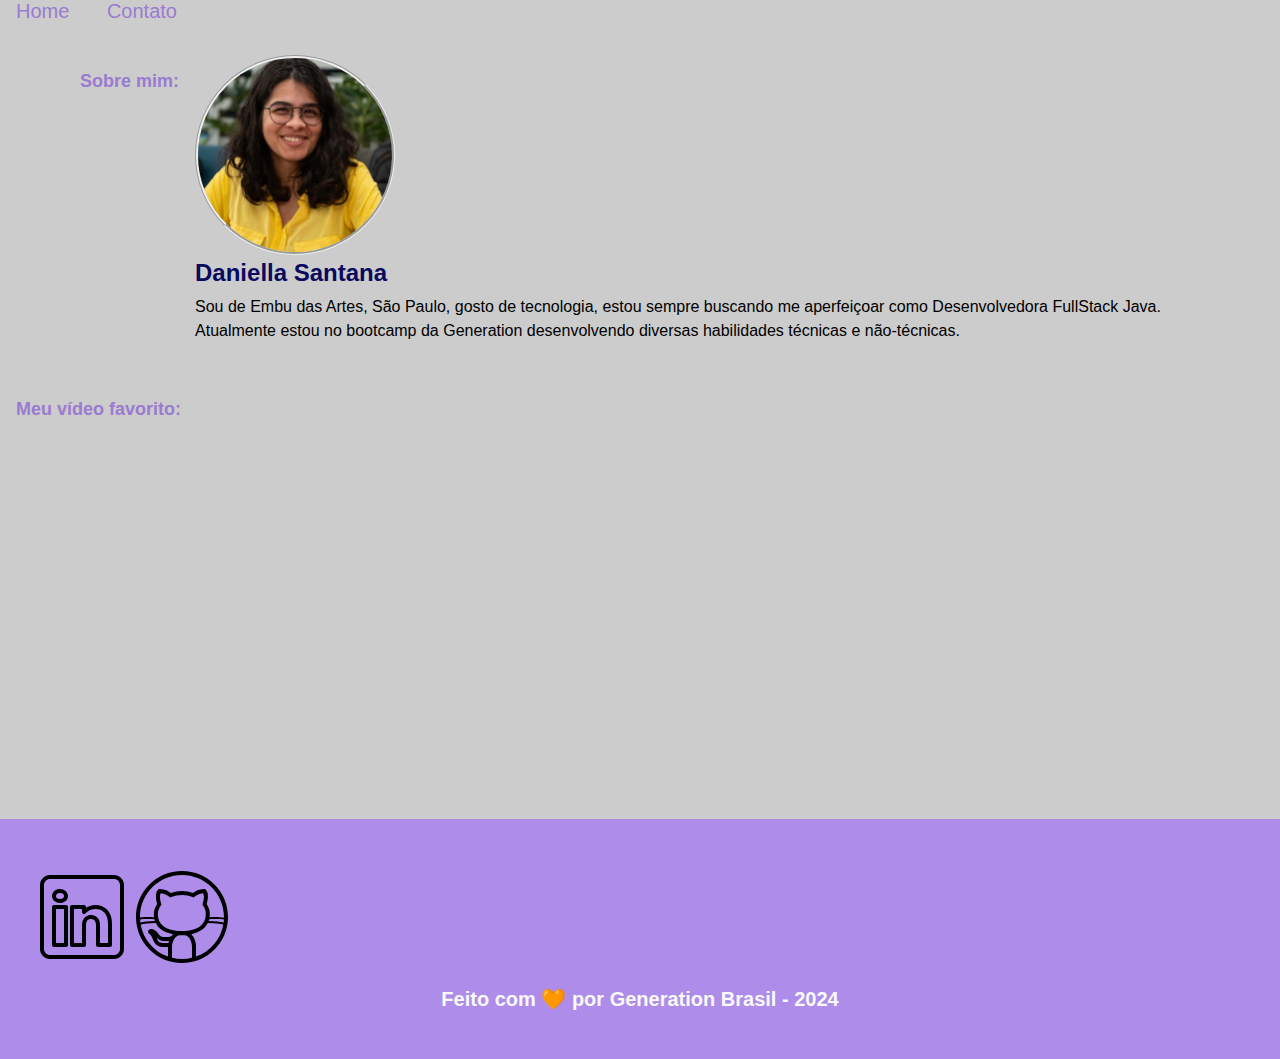
<file: index.html>
<!DOCTYPE html>
<html lang="pt-br">
<head>
    <meta charset="UTF-8">
    <meta name="viewport" content="width=device-width, initial-scale=1.0">
    <meta name="description" content="Projeto Portfólio">
    <meta name="author" content="Generation Brasil">
    <meta name="keywords" content="HTML, CSS, JavaScript">
    <link rel="icon" type="image/svg" href="./assets/img/favicon.svg" />
    <link rel="stylesheet" href="./index.css">
    <title>Meu Perfil</title>
</head>
<body>
    <!--Cabeçalho da página-->
    <header >
            <!-- Conteudo do Menu da Página (header) -->
            <div id="menu">
                 <!-- Menu da Página -->
                 <nav>

                    <!-- Marcadores não ordenados + links -->
                    <ul id="menu">
                        <li>
                            <a href="index.html"> Home </a>
                        </li>
                        <li>
                            <a href="contato.html"> Contato </a>
                        </li>
                    </ul>

                </nav>

            </div>
    </div>

    </header>

    <!--Seção Principal (main) -->
    <main>
        <!-- Seção Sobre você -->
			 <section id="about">
                <h2>Sobre mim:</h2>
                <!--Conteúdo da Seção-->
                <div id="conteudo">
                    <img id="profile" src="./assets/img/eu.jpg"
                        alt="Foto do criador desse conteudo"/>


                    <div id="titulo">
                        <h1>Daniella Santana</h1>
                    </div>
                       
                    <article id="texto_profile">
                        <p>Sou de Embu das Artes, São Paulo, gosto de tecnologia,
                            estou sempre buscando me aperfeiçoar
                            como Desenvolvedora FullStack Java. <br>
                            Atualmente estou no bootcamp da Generation desenvolvendo diversas habilidades
                            técnicas e não-técnicas. 

                        </p>
                            
                    </article>
                </div>

			 </section>
			 <h2>Meu vídeo favorito:</h2>
			 <!-- Seção contendo um vídeo de sua preferência -->
			 <section id="video">
                <div class="youtube">
					<iframe
						width="560"
						height="315"
						src="https://www.youtube.com/embed/Z3_mtwMMuGI?si=F1QiiDYSfsPG3nF0"
						frameborder="0"
						allow="accelerometer; autoplay; encrypted-media; gyroscope; picture-in-picture"
						allowfullscreen
					></iframe>
	 
			 </section>

    </main>

    <!--Rodapé da página-->
    <footer>
        <!-- Seção de Contato - Redes Sociais-->
        <section id="redes_sociais">

            <a href="https://www.linkedin.com/in/adaniellasantana/">
                <img src="assets/img/linkedin.svg" alt="LinkedIn" />
            </a>
            <a href="https://github.com/adanisantana">
                <img src="assets/img/github.svg" alt="Github" />
            </a>

    </section>
            <h3>Feito com 🧡 por Generation Brasil - 2024</h3>
    </footer>
    <script src="assets/js/script.js"></script>
    
</body>
</html>
</file>
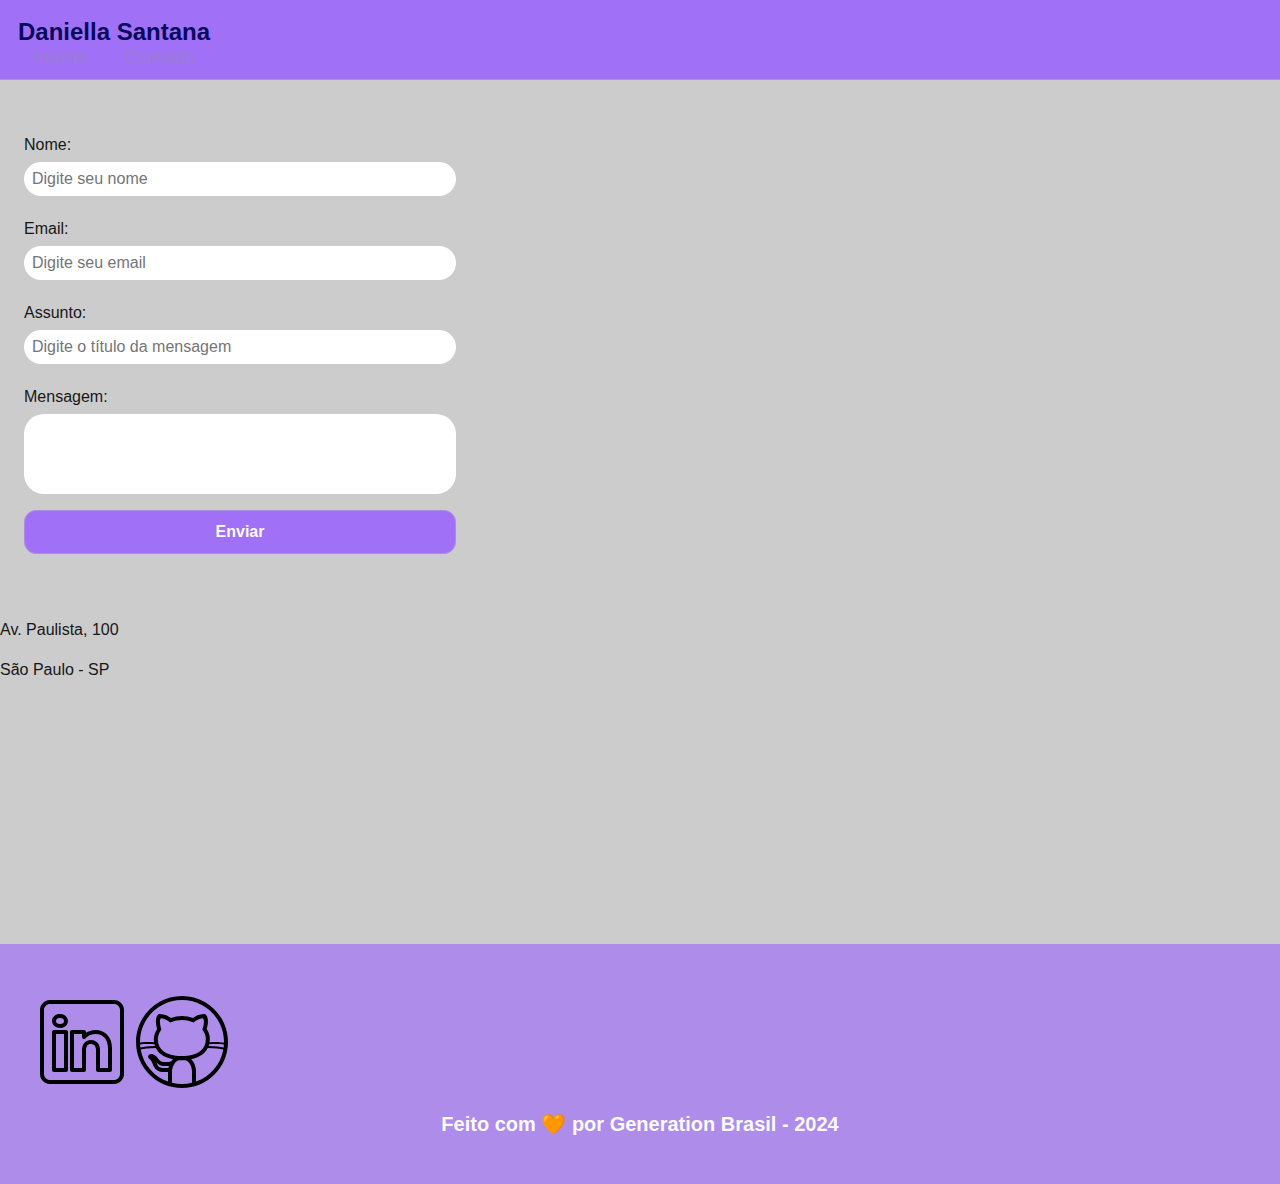
<file: contato.html>
<!DOCTYPE html>
<html lang="pt-br">
	<head>
		<meta charset="UTF-8">
		<meta name="viewport" content="width=device-width, initial-scale=1.0">
		<meta name="description" content="Projeto Portfólio">
		<meta name="author" content="Generation Brasil">
		<meta name="keywords" content="HTML, CSS, JavaScript">
		<link rel="stylesheet" href="./index.css">
		<title>Meu Perfil</title>
	</head>
	<body>
		<!-- Cabeçalho da Página (header) -->
		<header>
			<!-- Div Conteudo do Cabeçalho -->
			<div id="header_content">
				<!-- Titulo do Cabeçalho -->
				<div id="titulo">
					<!-- Seu nome -->
					<h1>Daniella Santana</h1>
				</div>

				<!-- Conteudo do Menu da Página (header) -->
				<div id="menu">
					<!-- Menu da Página -->
					<nav>
						<!-- Marcadores não ordenados + links -->
						<ul id="menu">
							<li>
								<a href="index.html"> Home </a>
							</li>
							<li>
								<a href="contato.html"> Contato </a>
							</li>
						</ul>
					</nav>
				</div>
			</div>
		</header>

		<!-- Seção Principal da Página (main) -->
		<main>

			 <!-- Seção Formulário de Contato e Redes Sociais -->
             <section id="contact">

                <!-- Seção do Formulário -->
                <form action="#" method="submit" id="formulario">
                    <label for="nome">Nome: </label>
					<input
						id="name"
						type="text"
						name="name"
						placeholder="Digite seu nome"
						required
					/>
					<span id="txtNome"></span>

					<label for="email">Email: </label>
					<input
						id="email"
						type="email"
						name="email"
						placeholder="Digite seu email"
						required
					/>
					<span id="txtEmail"></span>

					<label for="subject">Assunto: </label>
					<input
						id="subject"
						type="text"
						name="subject"
						placeholder="Digite o título da mensagem"
						required
					/>
					<span id="txtSubject"></span>

					<label for="message">Mensagem: </label>
					<textarea
						id="message"
						name="message"
						placeholder="Digite sua mensagem"
						required
					>
					</textarea>

					<button type="submit">Enviar</button>
                </form>

                <!-- Seção do Google Maps -->
        <article id="mapa">
	
            <p>Av. Paulista, 100</p>
	        <p>São Paulo - SP</p>

	<iframe
		src="https://www.google.com/maps/embed?pb=!1m18!1m12!1m3!1d3657.106696296001!2d-46.65390548535577!3d-23.564611167596592!2m3!1f0!2f0!3f0!3m2!1i1024!2i768!4f13.1!3m3!1m2!1s0x94ce59c7f481fd9f%3A0x9982bfde4df54830!2sAv.%20Paulista%2C%201000%20-%20Bela%20Vista%2C%20S%C3%A3o%20Paulo%20-%20SP%2C%2001310-100!5e0!3m2!1spt-BR!2sbr!4v1594056507065!5m2!1spt-BR!2sbr"
		width="400"
		height="250"
		frameborder="0"
		style="border: 0"
		allowfullscreen=""
		aria-hidden="false"
		tabindex="0"
		id="mapa"
		>
	</iframe>

</article>
                
            </section>

		</main>

		<!-- Rodapé da Página (footer) -->
		<footer>

			<!-- Seção de Contato - Redes Sociais -->
            <section id="redes_sociais">

                    <a href="https://www.linkedin.com/in/adaniellasantana/">
                        <img src="assets/img/linkedin.svg" alt="LinkedIn" />
                    </a>
                    <a href="https://github.com/adanisantana">
                        <img src="assets/img/github.svg" alt="Github" />
                    </a>

            </section>
			<h3>
				Feito com 🧡 por Generation Brasil - 2024
			</h3>

		</footer>
	</body>
</html>
</file>
<file: index.css>
/* Resetando as configurações padrões */
* {
    margin: 0;
    padding: 0;
    box-sizing: border-box;
    text-decoration: none;
    outline: none;
    font-weight: 400;
    font-family: sans-serif;
}

:root {
    --purple-200: #9a7bd1;
    --purple-500: #ae8cea;
    --purple-800: #a071f7;

    --black-800: #171717;

    --gray-200: #cccccc;
    --gray-400: #505861;

    --white: #F9F9F9;
}

html {
    width: 100%;
    height: 100vh;
}

body {
    background: var(--gray-200);
    color: var(--black-800);
}

/* Definindo as configurações de títulos e paragrafo */
h1{
    color: rgb(9, 9, 93);
    font-size: 24px;
    font-weight: 700;
}

h2{
    padding: 1rem;
    color: var(--black-800);
    font-size: 18px;
    font-weight: 600;
    text-align: left;
    color:#9a7bd1;
}

h3{
    padding: 1rem;
    color: var(--white);
    font-size: 1.25rem;
    font-weight: 700;
    text-align: center;
}

p{
    font-size: 1rem;
    line-height: 1.5rem;
    text-align: left;
    padding: 0.5rem 0;
}
/* Definindo as configurações do Flexbox */

.flex {
    display: flex;
    justify-content: center;
    align-items: center;
}

.flex_start {
    display: flex;
    justify-content: flex-start;
}
 
 /* Estilização da Seção Header */
 #header_content {
    height: 80px;
    position: sticky; 
    top: 0; 
    width: 100%; 
    justify-content: space-between;
    padding: 18px;
    background-color: var(--purple-800);
    border-bottom: 1px solid var(--purple-500);
}
 
 #menu li {
    display: inline;
    padding: 1rem;
 }
 
 #menu li a {
    text-decoration: none;
    color: var(--purple-200);
    font-size: 20px;
 }
 
 #menu li a:hover {
    color: var(--white-200);
    text-decoration: underline;
 }
 
 /* Estilização da Seção About */

 #about{
    margin: 2rem auto;
    width: 90%;
    color: black;
    display: flex;
    flex-direction:initial;

 }

#conteudo{
    flex-direction: row;
    gap: 2rem;
   


}

#profile{
    width: 200px;
    border-radius: 50%;
    border-style:groove;
}
 
/* Estilização da Seção Video */

#video{
    flex-direction: column;
    margin: 2rem auto;
    width: 90%;
 }

/* Estilização da Seção Footer */

footer{
    flex-direction: column;
    margin: 0;
    padding: 2rem;
    color: var(--white);
    background-color: var(--purple-500);
    font-weight: bold;
    text-align: center;
}

#redes_sociais {
    display: flex;
    justify-content: flex-start;
    margin: 1rem 0 0 0;
    width: 20px;
    
}

.social_icon {
    width: 4rem;
    height: 4rem;
    filter: brightness(0) 
            saturate(100%) 
            invert(100%) 
            sepia(0%) 
            saturate(7457%) 
            hue-rotate(23deg) 
            brightness(95%) 
            contrast(87%);
}

.social_icon:hover {  
    filter: brightness(0) 
            saturate(100%) 
            invert(65%) 
            sepia(59%) 
            saturate(2437%) 
            hue-rotate(213deg) 
            brightness(86%) 
            contrast(88%);
}

 /*Estilização da Página de Contato*/
 
 #contact{
    flex-direction: row;
    gap: 2rem;
 }

form {
    display: flex;
    flex-direction: column;
    width: 480px;
    margin: 2rem 0;
    padding: 1.5rem;
    border: none;
}

form label {
    font-size: 1rem;
    text-align: left;
    font-weight: 500;
}

form input,
textarea {
    margin: 0.5rem 0 1rem;
    padding: 0.5rem;
    border-radius: 1.25rem;
    border: none;
    width: 100%;
    font-size: 1rem;
}

textarea {
    resize: none;
    height: 5rem;
}

form span{
    margin: 0 0 0.5rem 0.75rem;
    font-size: 0.75rem;
    line-height: 1rem;
    color: red;
}

form button {
    text-align: center;
    padding: 0.75rem 2rem;
    background: var(--purple-800);
    border: 1px solid var(--purple-500);
    color: var(--white);
    border-radius: 0.75rem;
    font-weight: 700;
    font-size: 1rem;
}

form button:hover {
    background: var(--purple-500);
}

/* Estilização do Mapa */
#mapa{
    width: 480px;
    flex-direction: column;
    gap: 3rem;
}

#endereco > p{
    font-size: 1rem;
    text-align: justify;
    font-weight: 600;
}
</file>
